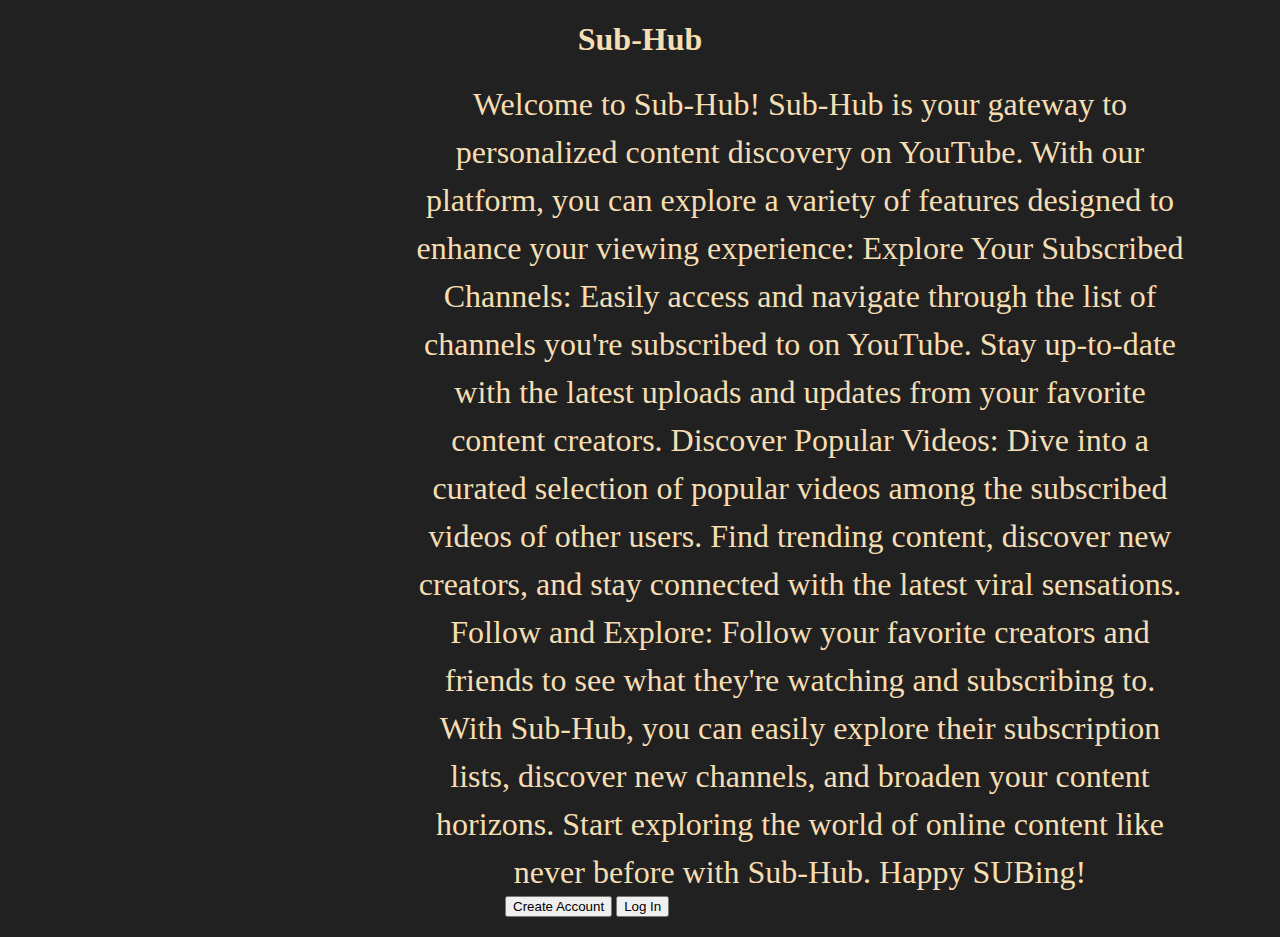
<file: src/main/resources/static/index.html>
<!DOCTYPE HTML>
<html>

<head>
    <title>Sub-Hub</title>
    <link rel="stylesheet" href="./index.css">
    <meta http-equiv="Content-Type" content="text/html; charset=UTF-8" />
</head>

<body>

    <header>
        <h1> Sub-Hub<!--Welcome to Sub-Hub --></h1>
    </header>


    <main>

        <section class="intro">

          

            <article>
                Welcome to Sub-Hub!

                Sub-Hub is your gateway to personalized content discovery on
                YouTube. With our platform, you can explore a variety of
                features designed to enhance your viewing experience:

                Explore Your Subscribed Channels: Easily access and navigate through
                the list of channels you're subscribed to on YouTube. Stay up-to-date
                with the latest uploads and updates from your favorite content creators.

                Discover Popular Videos: Dive into a curated selection of popular
                videos among the subscribed videos of other users. Find trending content,
                discover new creators, and stay connected with the latest viral sensations.

                Follow and Explore: Follow your favorite creators and friends to see what
                they're watching and subscribing to. With Sub-Hub, you can easily explore their
                subscription lists, discover new channels, and broaden your content horizons.

                Start exploring the world of online content like never before with Sub-Hub. Happy SUBing!
            </article>
        </section>


        <!-- 계정 생성과 로그인을 위한 섹션 -->
        <section class="account container">


            <!-- Add buttons for creating an account and logging in -->
            <button id="showSignupForm">Create Account</button>
            <button id="showLoginForm">Log In</button>

            <!-- Hide the signup and login forms initially -->
            <div class="signup" style="display: none;">
                <!-- Signup form content -->

                    <h2>계정 생성<!--Create an Account --></h2>
                    <form action="/create_account" method="post">
                        <label for="username">Username:</label>
                        <input type="text" id="username" name="username" required><br>
    
                        <label for="password">Password:</label>
                        <input type="password" id="password" name="password" required><br>
    
                        <input type="submit" value="Create Account">
                    </form>

            </div>
            
  <!-- 로그인 폼 -->
            <div class="login" style="display: none;">
                <!-- Login form content -->

                <h2>로그인</h2>
                <form id="loginForm" action="/login" method="post" onsubmit="login(event)">
                    <label for="login_username">Username:</label>
                    <input type="text" id="login_username" name="login_username" required><br>

                    <label for="login_password">Password:</label>
                    <input type="password" id="login_password" name="login_password" required><br>

                    <input type="submit" value="Log In">
                </form>

            </div>


          
            <div class="login">
                
            </div>
        </section>


        <!-- Javascript function to handle login event and redirect to next page -->

        <script>
            function login(event) {
                event.preventDefault(); // Prevent the default form submission behavior

                // Get the username and password from the form
                const username = document.getElementById("login_username").value;
                const password = document.getElementById("login_password").value;

                // Check if the login is successful (dummy check)
                const successfulLogin = true; // Replace with your actual login logic

                if (successfulLogin) {
                    // Redirect the user to the second page
                    window.location.href = "second_page.html";
                } else {
                    // Handle unsuccessful login (e.g., display error message)
                    alert("Login failed. Please try again.");
                }
            }
        </script>
        <script>
            // JavaScript to toggle the visibility of the signup and login forms
            document.getElementById("showSignupForm").addEventListener("click", function () {
                // Toggle the display property of the signup form
                var signupForm = document.querySelector(".signup");
                signupForm.style.display = signupForm.style.display === "none" ? "block" : "none";

                // Hide the login form when showing the signup form
                document.querySelector(".login").style.display = "none";
            });

            document.getElementById("showLoginForm").addEventListener("click", function () {
                // Toggle the display property of the login form
                var loginForm = document.querySelector(".login");
                loginForm.style.display = loginForm.style.display === "none" ? "block" : "none";

                // Hide the signup form when showing the login form
                document.querySelector(".signup").style.display = "none";
            });
        </script>
    </main>
</body>

</html>
</file>
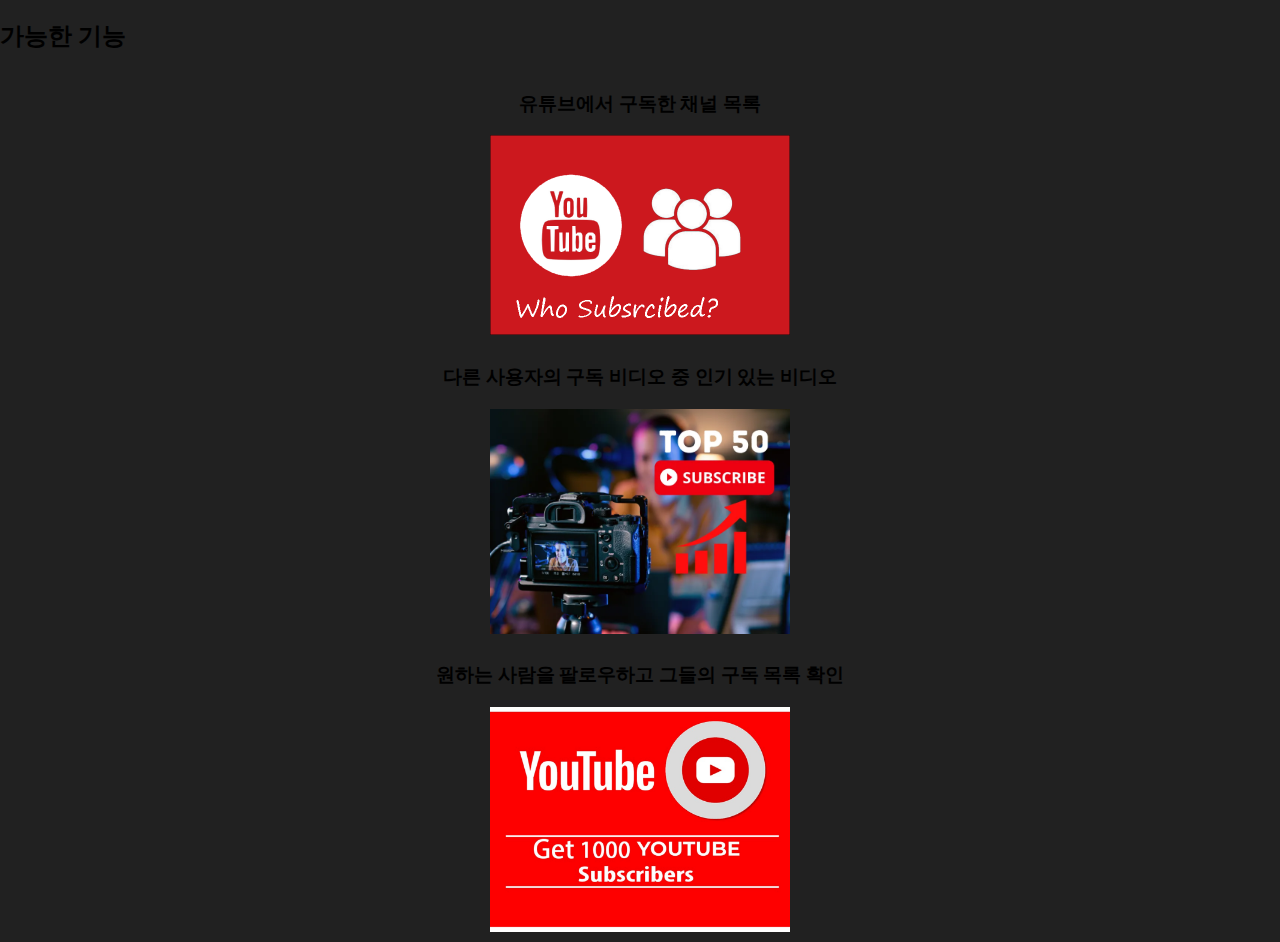
<file: src/main/resources/static/2ndpage.html>
<!DOCTYPE HTML>
<html>
<head>
    <title>Sub-Hub</title>
    <link rel="stylesheet" href="./index.css">
    <meta http-equiv="Content-Type" content="text/html; charset=UTF-8" />
</head>
<body>
 <!-- 기능에 대한 섹션 -->
    <section class="features container" >
        <h2>가능한 기능</h2>
        <div>
 <!-- 유튜브에서 구독한 채널 목록 표시 -->
            <h3>유튜브에서 구독한 채널 목록 <!--Show list of subscribed channels on YouTube. --></h3>
            <img IstImg src="./Imgs/myList.png" alt="">
            
        </div>

         
 <!-- 다른 사용자의 구독 비디오 중 인기 있는 비디오 표시 -->
        <div>
            <h3>다른 사용자의 구독 비디오 중 인기 있는 비디오 <!--Show popular videos among the subscribed videos of other users. --></h3>
            <img id="2ndImg" src="./Imgs/topList.webp" alt="">
        </div>

 <!-- 원하는 사람을 팔로우하고 그들의 구독 목록 확인 -->
        <div>
            <h3>원하는 사람을 팔로우하고 그들의 구독 목록 확인<!--Follow the person you want to see and check their subscription list. --></h3>
            <img id="3rdImg" src="./Imgs/youtubeImg.webp" alt="">
        </div>
    </section>
</body>
</html>
</file>
<file: src/main/resources/static/index.css>
* {
    box-sizing: border-box;
   
}

html {
    font-size: 16px;


}

body {
    background-color: #212121;
    margin: 0;
    padding: 0;
}

header {
    display: flex;
    justify-content: center;
    position: relative;

    width: 100%;
    height: auto;
   

}

h1 {
    color: wheat;
}


main {
    display: flex;
    flex-wrap: wrap;
    justify-content: center;
    align-items: first baseline;
    
    position: relative;
    width: 100%;
    min-height: 53rem;
    
}


.intro {
    
    max-width: 80%;
    margin-left: 20rem;
    
    

}

article {
    text-align: center;
    font-size: xx-large;
    color: wheat;
    line-height: 1.5;
    width: 80%; /* Set the width to 80% of the parent container */
    margin: 0 auto; /* Center the article horizontally */
}


.account {
    justify-content: space-between; /* Distribute items evenly along the main axis */
    align-items: center; /* Center items vertically */
}

.signup,
.login {
    
    color: wheat;
    width: 250px; /* Set width for the forms */
    padding: 10px; /* Add padding for better spacing */
    margin-right: 20px; /* Add space between signup and login forms */
}


.signup form,
.login form {
    display: flex; /* Use flexbox to align inputs horizontally */
    flex-direction: row; /* Arrange inputs vertically */
}




.signup input,
.login input {
    
    
    font-size: 14px; /* Reduce font size for smaller inputs */
    width: 100%; /* Make inputs full width */
}







/* CSS for aligning inputs and buttons */
form {
    display: flex;
    flex-direction: column;
}

form input,
form input[type="submit"] {
    
    width: 100%; /* Ensure inputs take full width */
}

form input[type="submit"] {
    align-self: flex-start; /* Align buttons to the start of the flex container */
}


input[type="text"],
input[type="password"],
input[type="submit"] {
    margin: 5px;
    padding: 8px;
    border: 1px solid #ccc; /* Light gray border for input fields and button */
    border-radius: 5px; /* Rounded corners for input fields and button */
    width: 200px; /* Set a fixed width for input fields */
}

input[type="submit"] {
    background-color: #007bff; /* Blue color for submit button */
    color: #fff; /* White color for text on submit button */
    cursor: pointer; /* Change cursor to pointer on hover */
}

input[type="submit"]:hover {
    background-color: #0056b3; /* Darker blue color on button hover */
}



section > div {
    display: flex;
    flex-direction: column;
    align-items: center;
    justify-content: center;
    
}

section > div img {
    width: 100%; /* Make the image width 100% of its container */
    max-width: 300px; /* Set a maximum width to prevent images from becoming too large */
    height: auto; /* Automatically adjust the height while maintaining aspect ratio */
    margin-bottom: 10px; /* Add some margin below the image */
}
</file>
